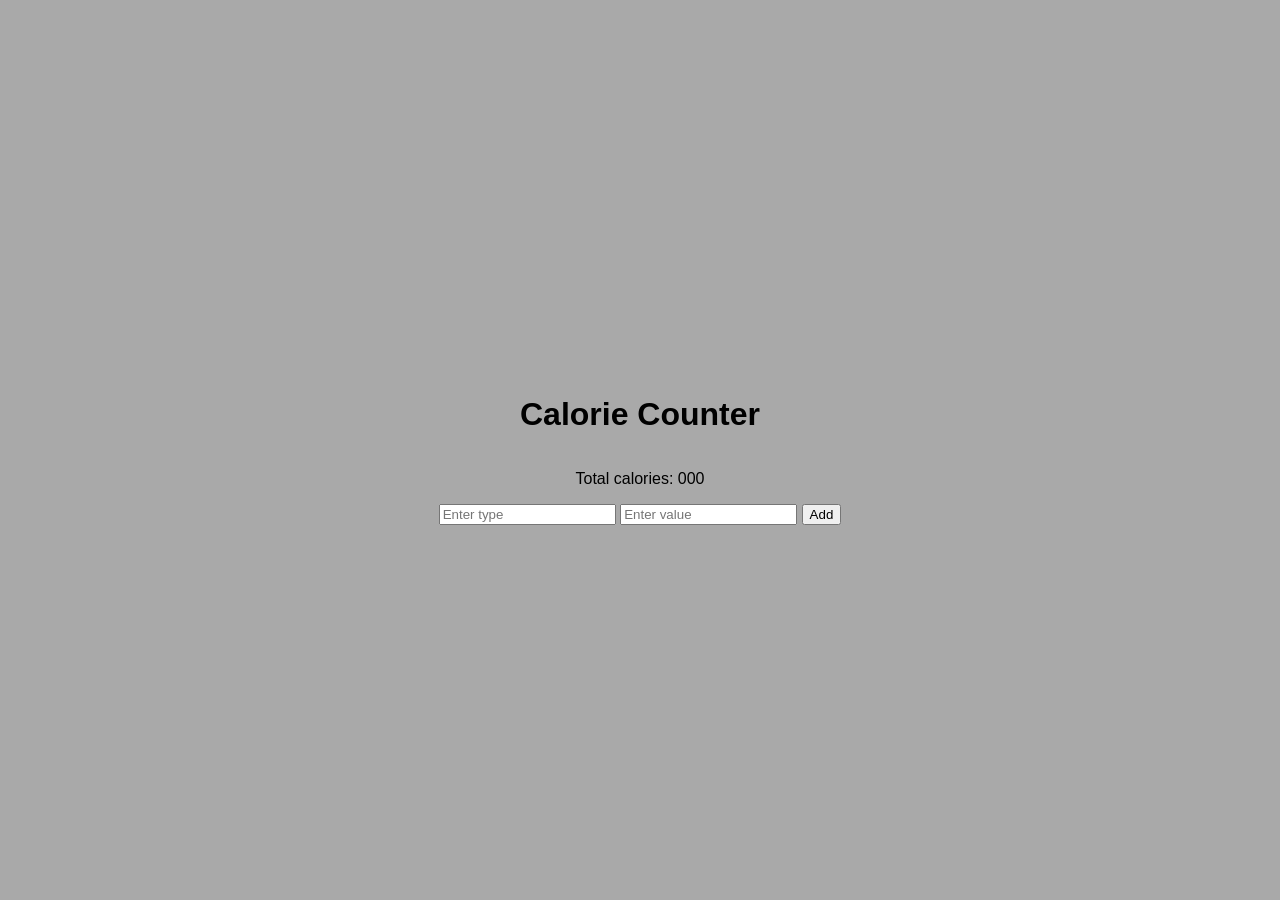
<file: calorieCounter-add-values/index.html>
<html lang="en">
<head>
    <meta charset="UTF-8">
    <meta name="viewport" content="width=device-width, initial-scale=1.0">
    <meta http-equiv="X-UA-Compatible" content="ie=edge">
    <title>Document</title>
    <link rel="stylesheet" href="styles.css">
</head>
<body>
   


   <div class="topContainer">
        <h1>Calorie Counter</h1>
        <p class="totalCals" >Total calories: 000</p>


        <div class="inputContainer"> 
            <input class="add__des" type="text" placeholder="Enter type">
            <input class="add__value" type="number" placeholder="Enter value">
            <button class="add__btn">Add</button>
        </div>

      <!--   <div class="calContainer">
            <p>%Type%</p>
            <p>%number%</p>
            <button class="del_btn">Delete</button>
        </div> -->

       
       

    </div>
   
   

   

<!-- change the JS file for versions -->
    <script src="app.js"></script>
</body>
</html>
</file>
<file: calorieCounter-add-values/styles.css>
body {
    font-family: Arial, Helvetica, sans-serif;
    margin:0;
    padding:0;
}

.topContainer {
    height:100%;
    width: 100%;
    background-color: darkgray;

    display: flex;
    justify-content: center;
    align-items: center;
    flex-direction: column;
}

.calContainer {
    width: 50%;  
    margin-top: 20px;  

    display: flex;
    justify-content: space-evenly;
    align-items: center;
    flex-direction: row;

    background-color:rgba(209, 209, 209, .4);
    
}
</file>
